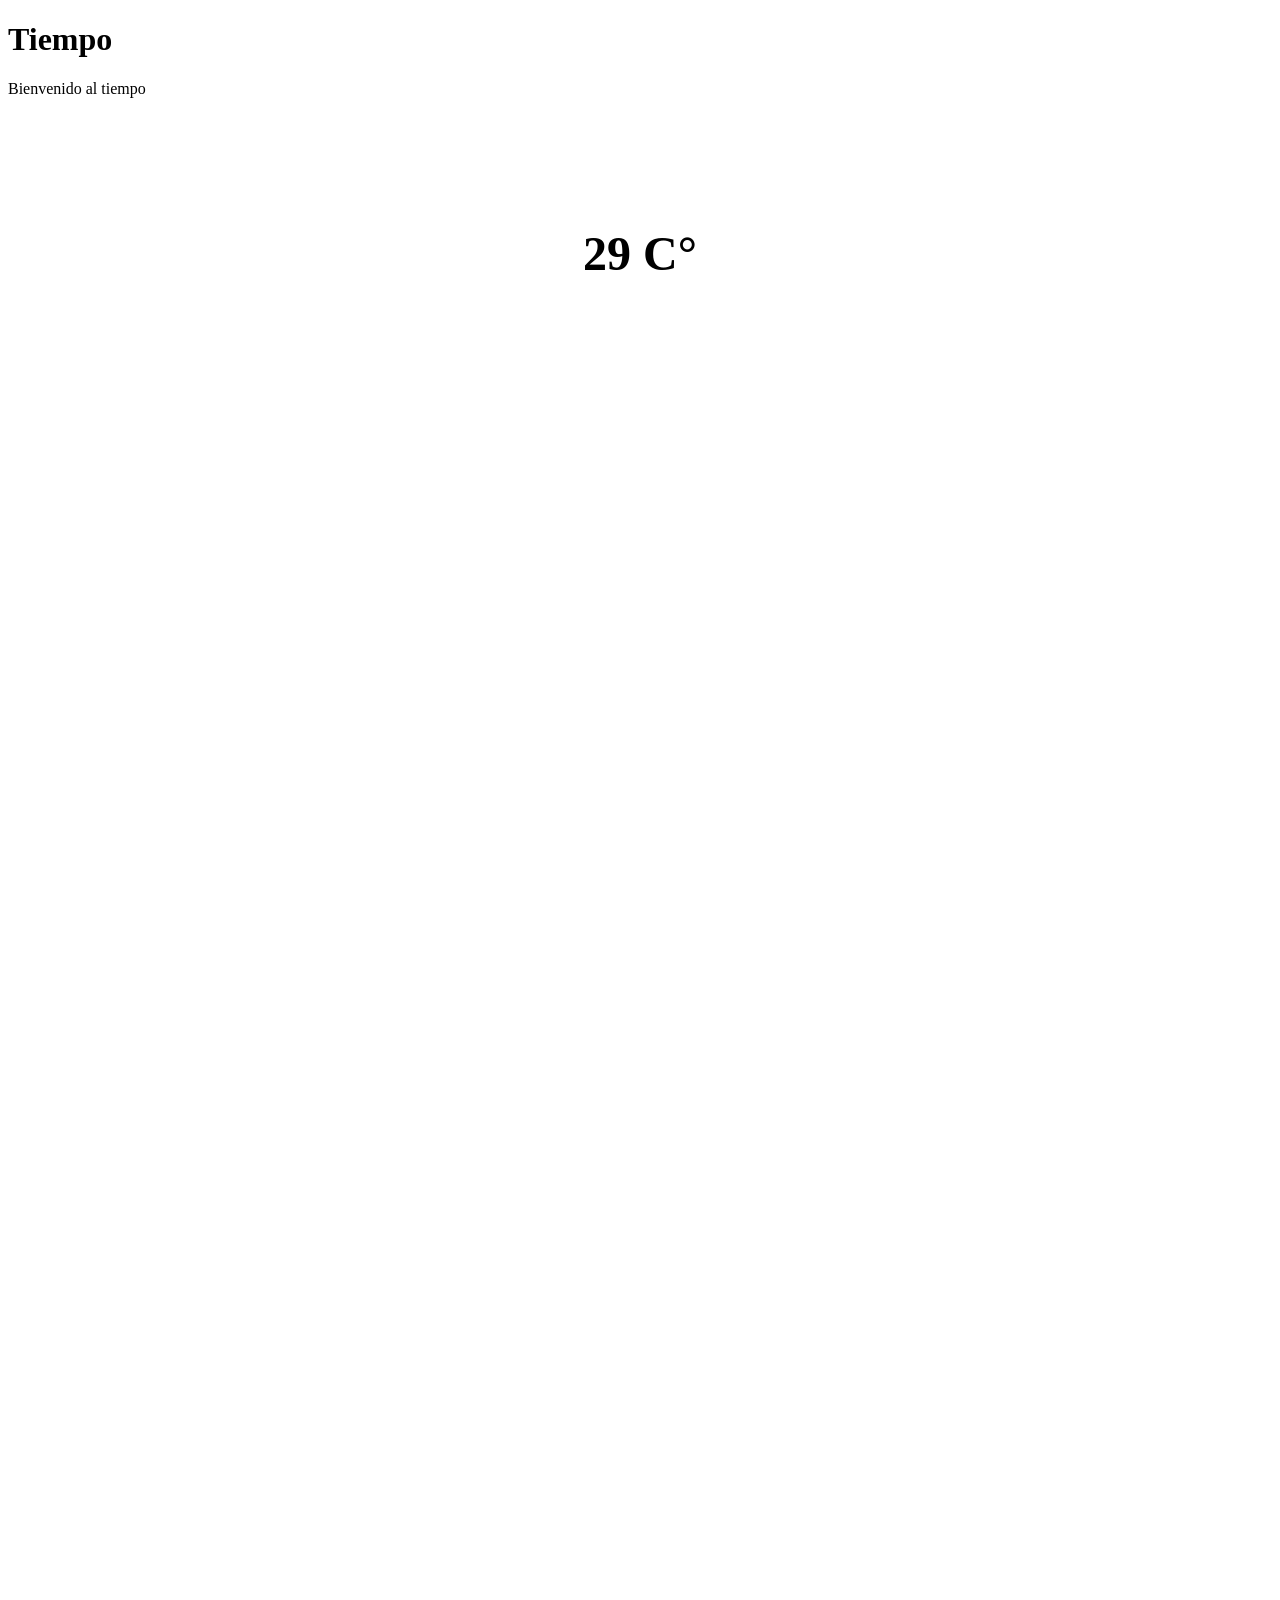
<file: SOld/tiempo/index.html>
<!DOCTYPE html>
<html lang="en">
<head>
    <meta charset="UTF-8">
    <meta name="viewport" content="width=device-width, initial-scale=1.0">
    <title>Document</title>
    <link rel="stylesheet" href="style.css">
</head>
<body>
    <header>
        <h1>Tiempo</h1>
        <p>Bienvenido al tiempo</p> 
    </header>
        <section>
            <table>
                <div class="margen">
                    <div class="container">
                    <div class="temp">
                        <h2>29 C°</h2>
                    </div>
                 </div>
                </div>
            </table>
        </section>

</body>
</html>
</file>
<file: SOld/tiempo/style.css>
body{
   
   .++ background-color: #f2f2f2;
}

.margen{
   background-color: #fff;
   display: flex;
    margin: 6rem;
    height: 100rem;
    justify-content: center;
}

.temp h2{
    font-size: 3rem;
    color: #000;
    text-align: center;
    margin-top: 2rem;
}
.margen img{
    width: 100%;
    height: 100%;
    object-fit: cover;

}
</file>
